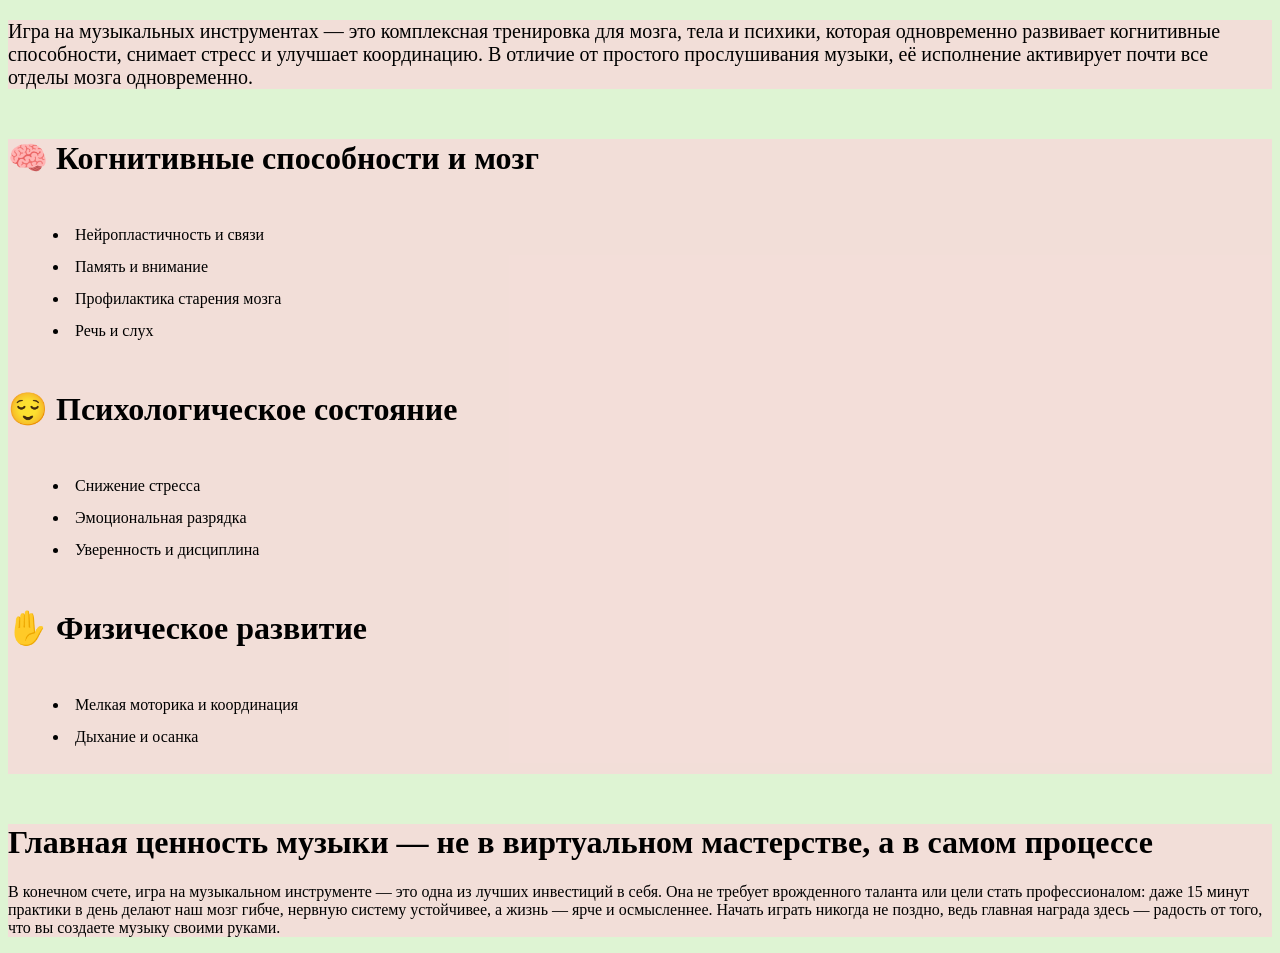
<file: about.html>
<!DOCTYPE html>
<html lang="en">
<head>
    <meta charset="UTF-8">
    <meta http-equiv="X-UA-Compatible" content="IE=edge">
    <meta name="viewport" content="width=device-width, initial-scale=1.0">
    <title>О нас</title>
    <link rel="stylesheet" href="about.css">
</head>
<body>
    <Header>
        <p>Игра на музыкальных инструментах — это комплексная тренировка для мозга, 
            тела и психики, которая одновременно развивает когнитивные способности, 
            снимает стресс и улучшает координацию. В отличие от простого прослушивания 
            музыки, её исполнение активирует почти все отделы мозга одновременно.</p>
    </Header>

    <Main>
        <h1>🧠 Когнитивные способности и мозг</h1>
        
           <div class="li1"> <ul>
                <li>Нейропластичность и связи</li>
                <li>Память и внимание</li>
                <li>Профилактика старения мозга</li>
                <li>Речь и слух</li>
            </ul></div>

            <h1>😌 Психологическое состояние</h1>

            <div class="li2"><ul>
                <li>Снижение стресса</li>
                <li>Эмоциональная разрядка</li>
                <li>Уверенность и дисциплина</li>
            </ul></div>

            <h1>✋ Физическое развитие</h1>

            <div class="li3"><ul>
                <li>Мелкая моторика и координация</li>
                <li>Дыхание и осанка</li>
            </ul></div>
        
    </Main>
    <Footer>
        <h1> Главная ценность музыки — не в виртуальном мастерстве, а в самом процессе</h1>
        <p>В конечном счете, игра на музыкальном инструменте — это одна из лучших 
            инвестиций в себя. Она не требует врожденного таланта или цели стать 
            профессионалом: даже 15 минут практики в день делают наш мозг гибче,
             нервную систему устойчивее, а жизнь — ярче и осмысленнее. 
             Начать играть никогда не поздно, ведь главная награда 
             здесь — радость от того, что вы создаете музыку своими руками.</p>
    </Footer>
</body>
</html>
</file>
<file: about.css>
body{
    background-color: rgba(208, 240, 192, 0.692);
}

header{
    background-color: rgba(255, 209, 220, 0.623);
    font-size: 20px; 
}

main{
    background-color: rgba(255, 209, 220, 0.623);
    margin-top: 50px;
}

footer{
    background-color: rgba(255, 209, 220, 0.623);
    margin-top: 50px;
}

.li1{
    padding: 5px;
    line-height: 2em;
    list-style-position: inside;
    
}

.li2{
    padding: 5px;
    line-height: 2em;
    list-style-position: inside
}

.li3{
    padding: 5px;
    line-height: 2em;
    list-style-position: inside
}
</file>
